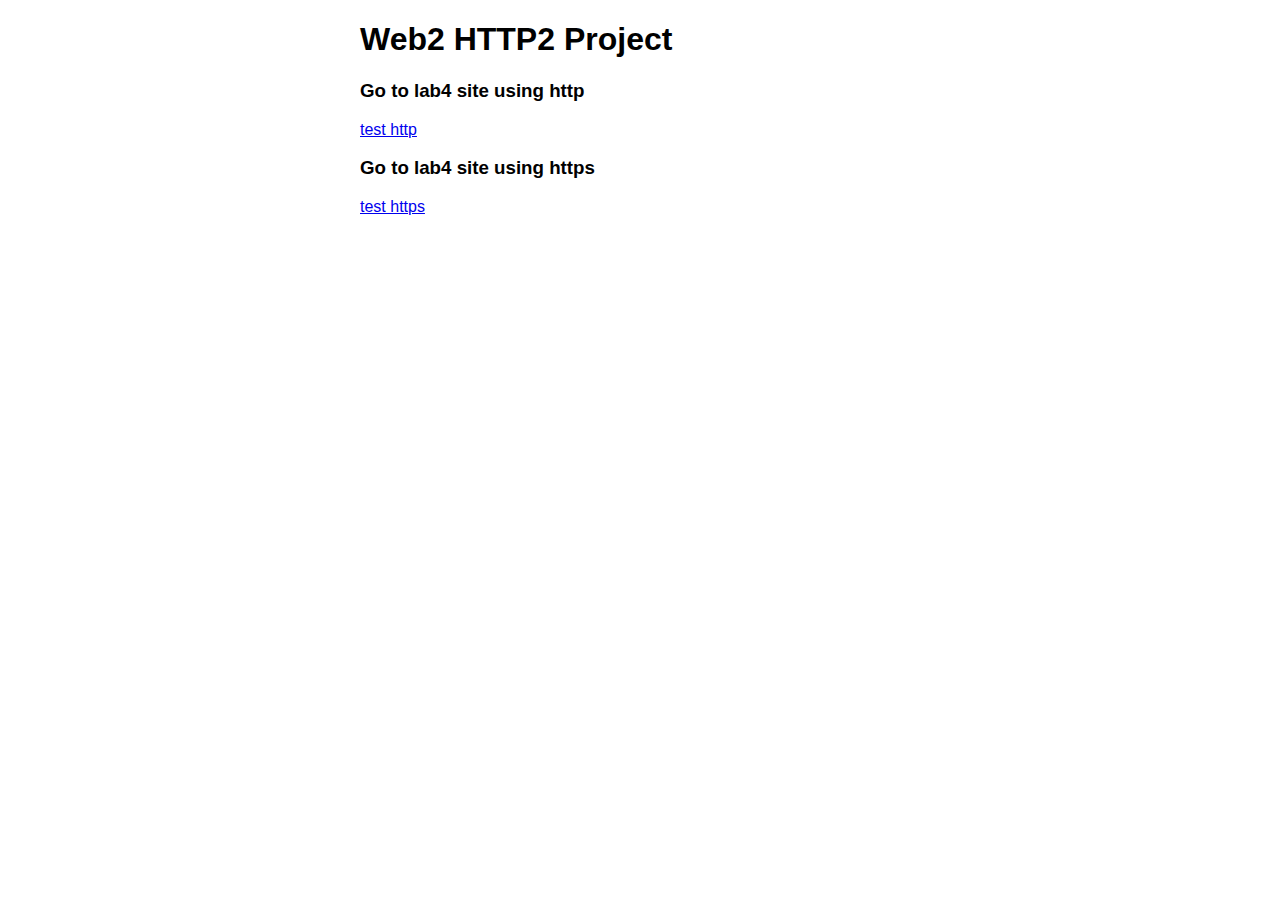
<file: nginx-1.25.3/html/index.html>
<!DOCTYPE html>
<html>

<head>
    <title>Welcome to nginx!</title>
    <style>
        html {
            color-scheme: light dark;
        }

        body {
            width: 35em;
            margin: 0 auto;
            font-family: Tahoma, Verdana, Arial, sans-serif;
        }
    </style>
</head>

<body>
    <h1>Web2 HTTP2 Project</h1>
    <div>
        <h3>Go to lab4 site using http</h3>
        <a href="http://localhost/lab4/index.html">test http</a>
    </div>
    <div>
        <h3>Go to lab4 site using https</h3>
        <a href="https://localhost/lab4/index.html">test https</a>
    </div>


    <!-- <h1>Welcome to nginx!</h1>
<p>If you see this page, the nginx web server is successfully installed and
working. Further configuration is required.</p>

<p>For online documentation and support please refer to
<a href="http://nginx.org/">nginx.org</a>.<br/>
Commercial support is available at
<a href="http://nginx.com/">nginx.com</a>.</p>
<a href="http://localhost/lab4/index.html">test http</a>
<br>
<a href="https://localhost/lab4/index.html">test https</a>

<p><em>Thank you for using nginx.</em></p> -->
</body>

</html>
</file>
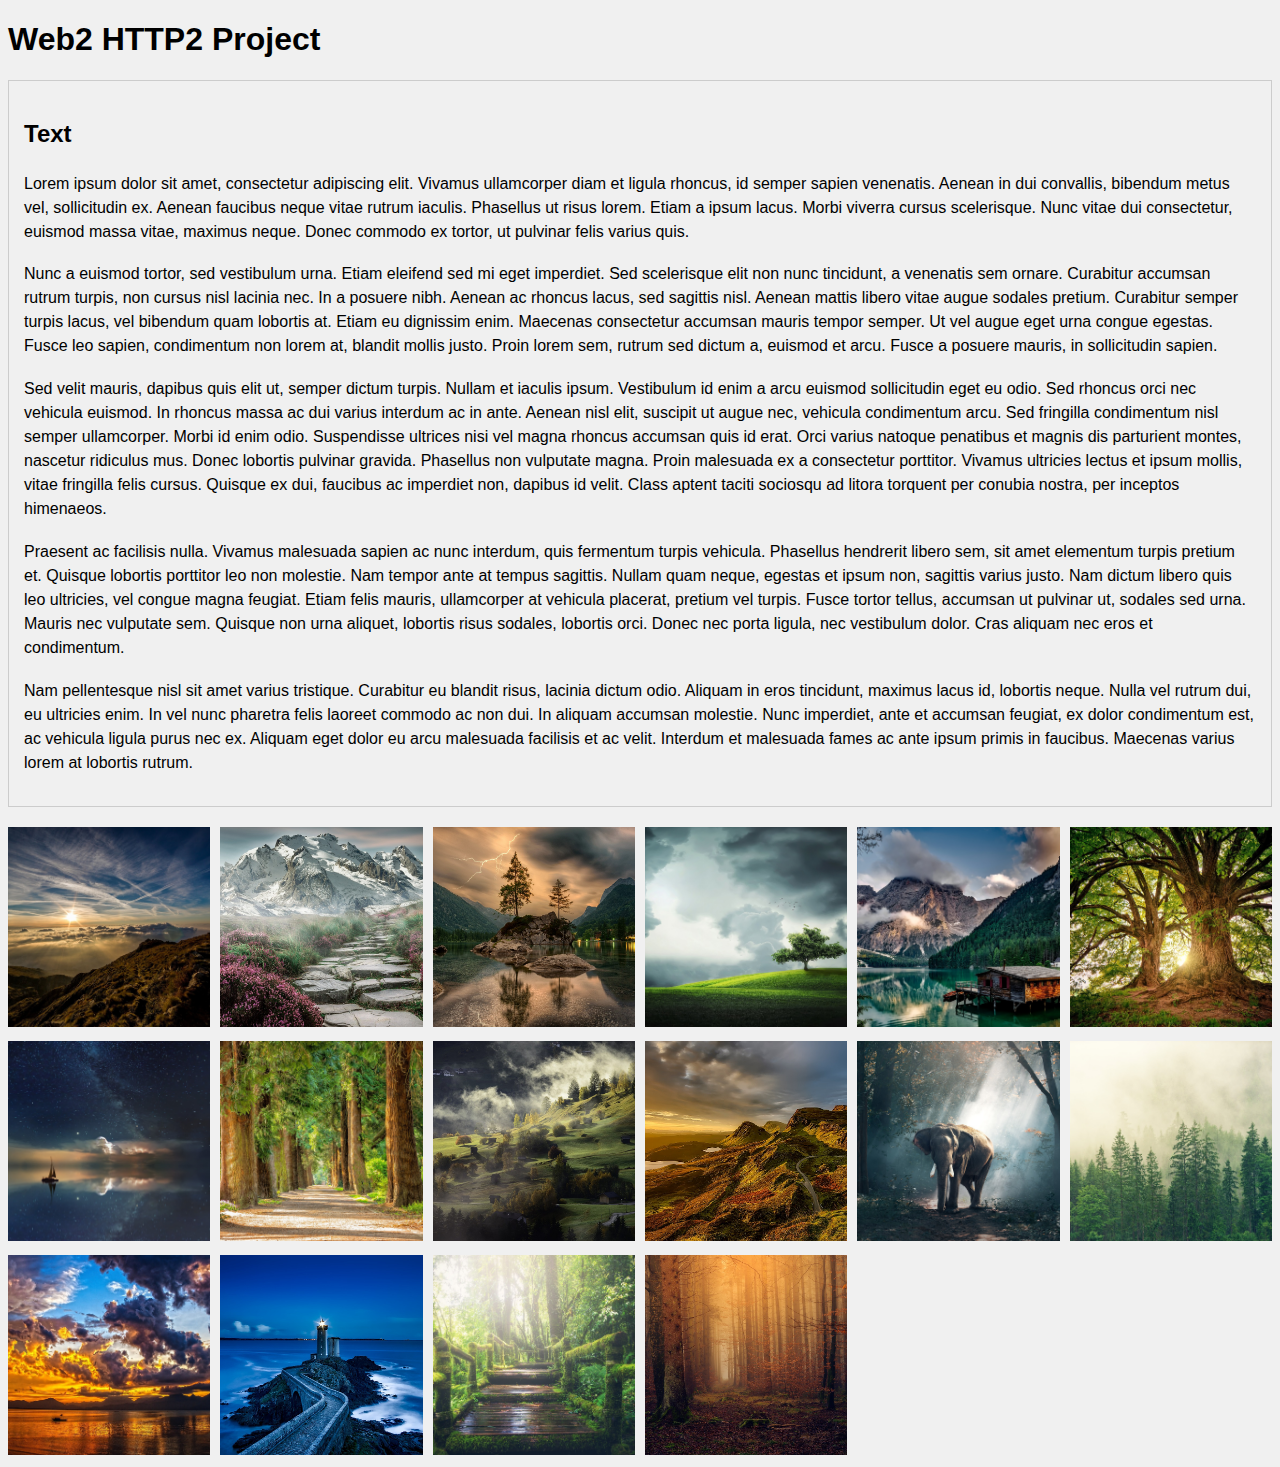
<file: nginx-1.25.3/html/lab4/index.html>
<!DOCTYPE html>
<html lang="en">

<head>
    <meta charset="UTF-8" />
    <meta name="viewport" content="width=device-width, initial-scale=1.0" />
    <title>Document</title>
    <link rel="stylesheet" href="styles.css" />
    <link rel="stylesheet" href="text_container.css" />
    <link rel="stylesheet" href="image_container.css" />
</head>

<body>
    <h1>Web2 HTTP2 Project</h1>

    <div class="text-container">
        <h2>Text</h2>
        <div id="text-div-1">
            <h3></h3>
            <p></p>
        </div>
        <script src="text1.js"></script>

        <div id="text-div-2">
            <h3></h3>
            <p></p>
        </div>
        <script src="text2.js"></script>

        <div id="text-div-3">
            <h3></h3>
            <p></p>
        </div>
        <script src="text3.js"></script>

        <div id="text-div-4">
            <h3></h3>
            <p></p>
        </div>
        <script src="text4.js"></script>

        <div id="text-div-5">
            <h3></h3>
            <p></p>
        </div>
        <script src="text5.js"></script>

    </div>

    <div class="image-container">
        <div class="image-grid">
            <div class="image">
                <img src="../images/image-1.jpg" alt="image-1" />
            </div>
            <div class="image">
                <img src="../images/image-2.jpg" alt="image-2" />
            </div>
            <div class="image">
                <img src="../images/image-3.jpg" alt="image-3" />
            </div>
            <div class="image">
                <img src="../images/image-4.jpg" alt="image-4" />
            </div>
            <div class="image">
                <img src="../images/image-5.jpg" alt="image-5" />
            </div>
            <div class="image">
                <img src="../images/image-6.jpg" alt="image-6" />
            </div>
            <div class="image">
                <img src="../images/image-7.jpg" alt="image-7" />
            </div>
            <div class="image">
                <img src="../images/image-8.jpg" alt="image-8" />
            </div>
            <div class="image">
                <img src="../images/image-9.jpg" alt="image-9" />
            </div>
            <div class="image">
                <img src="../images/image-10.jpg" alt="image-10" />
            </div>
            <div class="image">
                <img src="../images/image-11.jpg" alt="image-11" />
            </div>
            <div class="image">
                <img src="../images/image-12.jpg" alt="image-12" />
            </div>
            <div class="image">
                <img src="../images/image-13.jpg" alt="image-13" />
            </div>
            <div class="image">
                <img src="../images/image-14.jpg" alt="image-14" />
            </div>
            <div class="image">
                <img src="../images/image-15.jpg" alt="image-15" />
            </div>
            <div class="image">
                <img src="../images/image-16.jpg" alt="image-16" />
            </div>
        </div>
    </div>
</body>

</html>
</file>
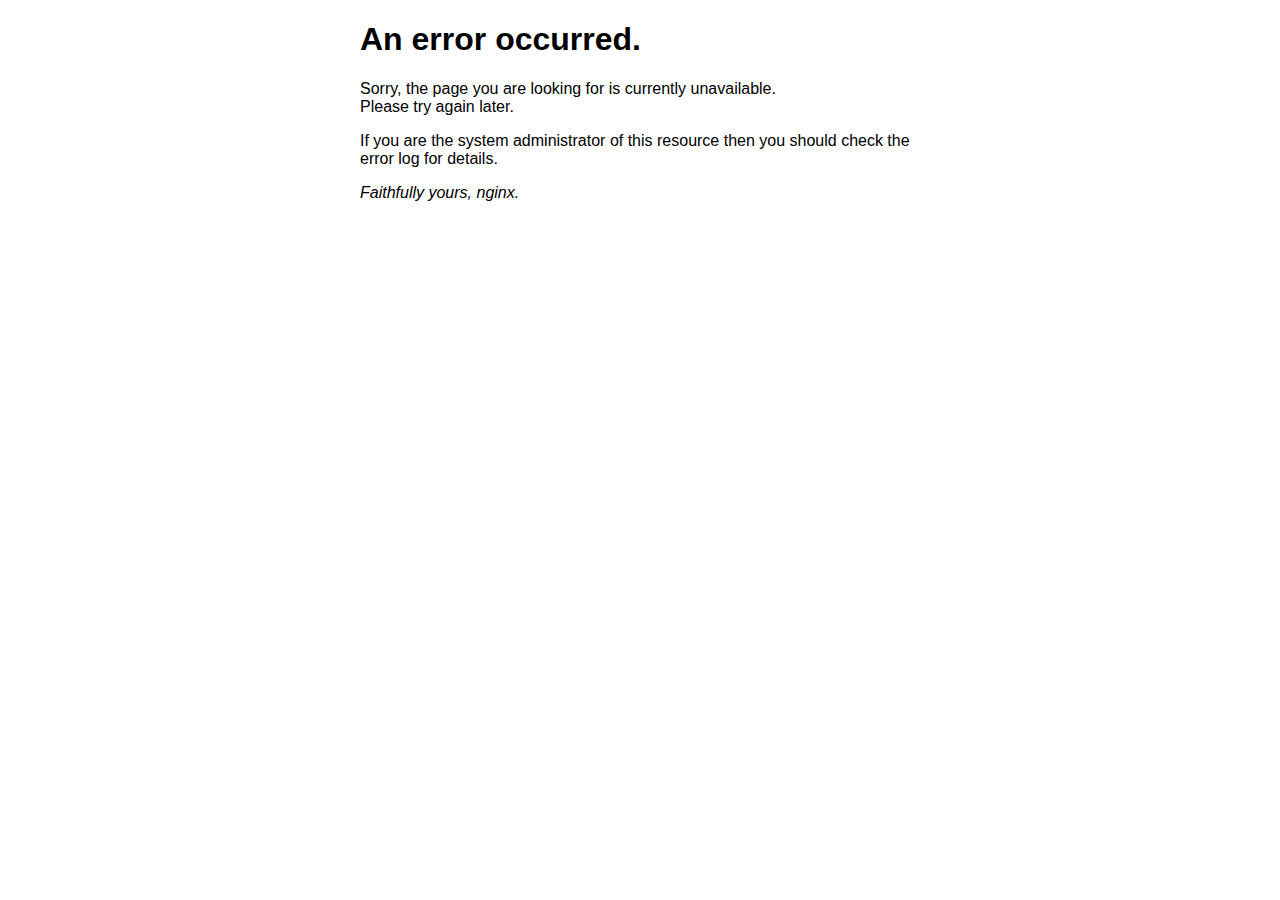
<file: nginx-1.25.3/html/50x.html>
<!DOCTYPE html>
<html>
<head>
<title>Error</title>
<style>
html { color-scheme: light dark; }
body { width: 35em; margin: 0 auto;
font-family: Tahoma, Verdana, Arial, sans-serif; }
</style>
</head>
<body>
<h1>An error occurred.</h1>
<p>Sorry, the page you are looking for is currently unavailable.<br/>
Please try again later.</p>
<p>If you are the system administrator of this resource then you should check
the error log for details.</p>
<p><em>Faithfully yours, nginx.</em></p>
</body>
</html>
</file>
<file: nginx-1.25.3/html/lab4/styles.css>
body {
    background-color: #f0f0f0;
    font-family: Arial, sans-serif;
}
</file>
<file: nginx-1.25.3/html/lab4/text_container.css>
.text-container {
    background-color: #f0f0f0;
    border: 1px solid #ccc;
    padding: 15px;
    margin-bottom: 20px;
    font-size: 16px;
    line-height: 1.5;
    overflow-wrap: break-word;
}
</file>
<file: nginx-1.25.3/html/lab4/image_container.css>
.image-grid {
    display: grid;
    grid-template-columns: repeat(auto-fill, minmax(200px, 1fr));
    gap: 10px;
    justify-items: center;
}

.image img {
    width: 100%;
    height: 200px;
    object-fit: cover;
}
</file>
